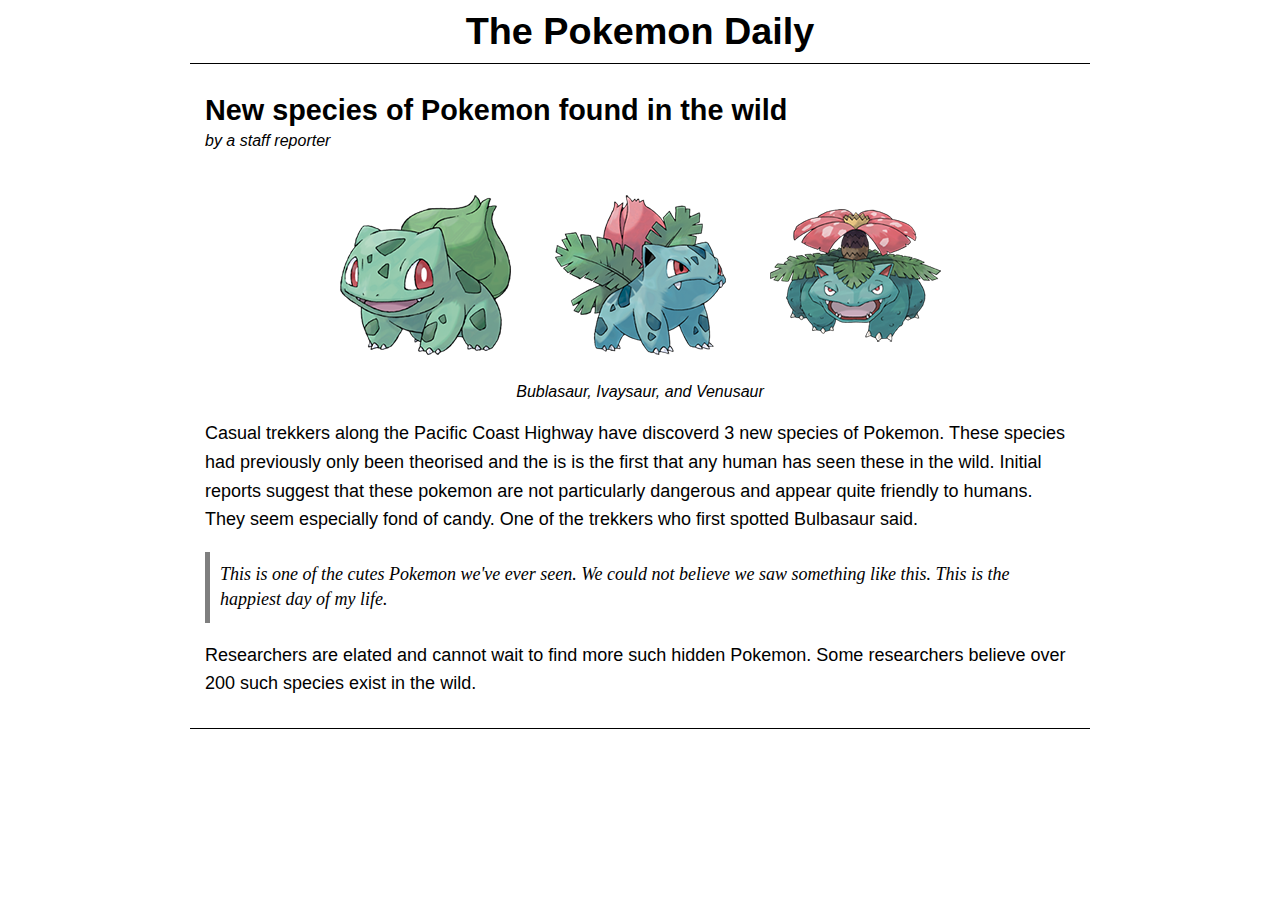
<file: index.html>
<html>

<head>
  <title>pokemon</title>
  <link rel="stylesheet" href="styles.css" />
</head>

<body>
  <div class="pokemon-daily">
    <header>
      <h1>The Pokemon Daily</h1>
    </header>
    <article>
      <header>
        <h2 class="headline">New species of Pokemon found in the wild</h2>
        <p class="byline italic">
          by a <cite>staff reporter</cite>
        </p>
      </header>
      <figure class="image-group">
        <img src="images/pokemon_1.png" alt="Bublasaur" title="Bublasaur">
        <img src="images/pokemon_2.png" alt="Ivaysaur" title="Ivaysaur">
        <img src="images/pokemon_3.png" alt="Venusaur" title="Venusaur">
        <figcaption class="image-caption italic">
          Bublasaur, Ivaysaur, and Venusaur
        </figcaption>
      </figure>
      <div class="description">
        <p>
          Casual trekkers along the Pacific Coast Highway have discoverd 3 new species of Pokemon. These
          species had
          previously only been theorised and the is is the first that any human has seen these in the wild.
          Initial reports
          suggest that these pokemon are not particularly dangerous and appear quite friendly to humans. They
          seem especially fond of candy. One of the trekkers who first spotted Bulbasaur said.
        </p>
        <blockquote class="quote italic">
          This is one of the cutes Pokemon we've ever seen. We could not believe we saw something like this.
          This is the happiest day of my life.
        </blockquote>
        <p>
          Researchers are elated and cannot wait to find more such hidden Pokemon. Some researchers believe
          over 200 such species exist in the wild.
        </p>
      </div>
    </article>
  </div>
</body>

</html>
</file>
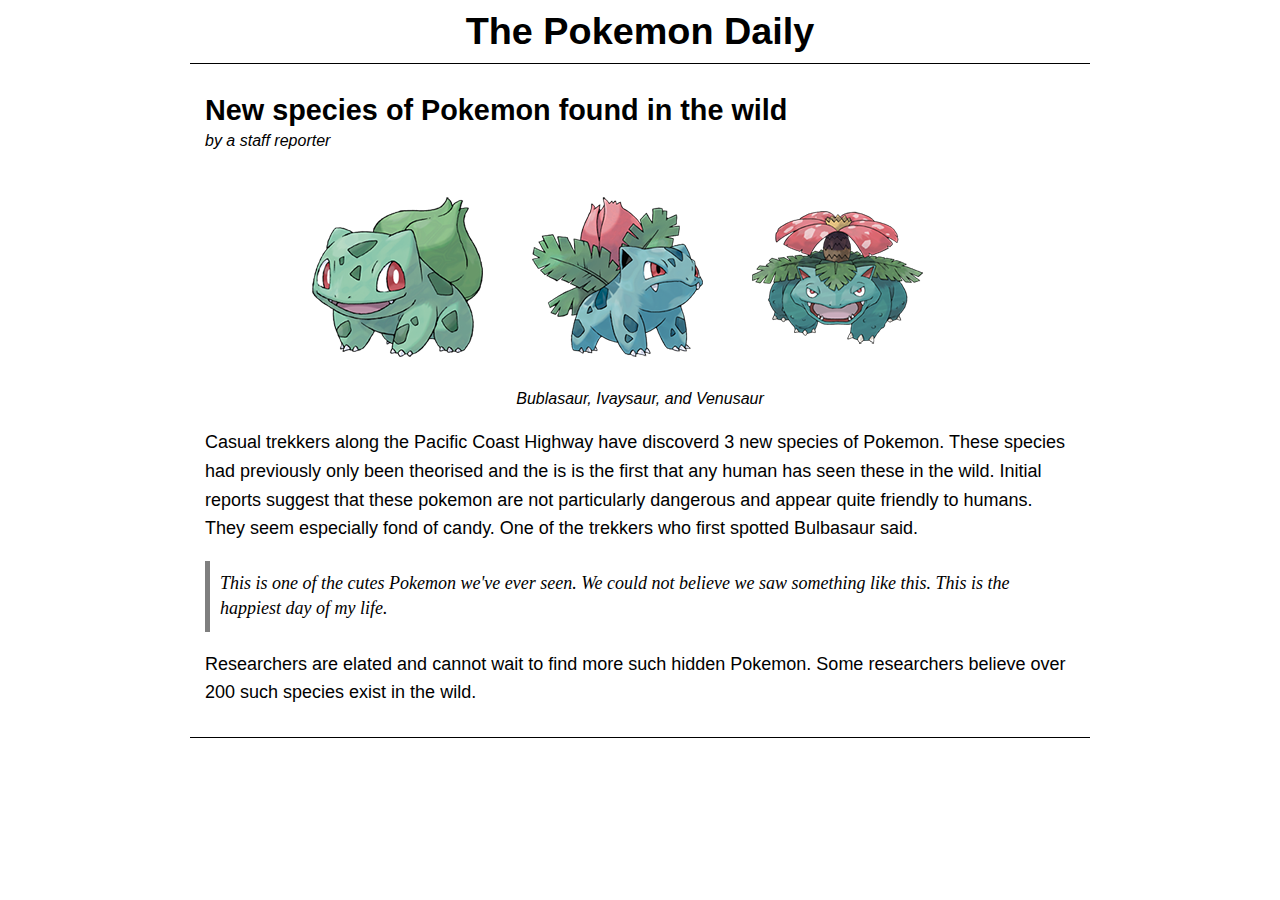
<file: pokemon_todays.html>
<html>

<head>
    <title>Pokemon Daily</title>
</head>
<style>
    .pokemon-daily {
        width: 900px;
        font-family: sans-serif;
        font-size: 18px;
        margin: 10px auto;
        border-bottom: 1px solid black;
    }

    h1 {
        text-align: center;
        font-size: 2.1em;
        padding-bottom: 10px;
        border-bottom: 1px solid black;
    }

    .italic {
        font-style: italic;
    }

    article {
        margin: 30px auto;
        width: 870px;
    }

    .headline {
        margin-top: 10px;
        font-weight: 600;
        font-size: 1.6em;
        margin-bottom: 0px;
    }

    .description {
        font-weight: 300;
        line-height: 1.6em;
    }

    .image-group {
        width: 700px;
        margin: 20px auto;
    }

    .image-caption {
        text-align: center;
        font-weight: 400;
        font-size: 16px;
    }

    .byline {
        margin-top: 5px;
        font-weight: 200;
        font-style: italic;
        font-size: 16px;
    }

    .quote {
        font-family: serif;
        line-height: 1.4em;
        border-left: 5px solid rgba(0, 0, 0, 0.5);
        padding: 10px;
        margin: auto 0px;
    }
</style>

<body>
    <div class="pokemon-daily">
        <header>
            <h1>The Pokemon Daily</h1>
        </header>
        <article>
            <header>
                <h2 class="headline">New species of Pokemon found in the wild</h2>
                <p class="byline italic">
                    by a <cite>staff reporter</cite>
                </p>
            </header>
            <figure class="image-group">
                <img src="images/pokemon_1.png" alt="Bublasaur" title="Bublasaur">
                <img src="images/pokemon_2.png" alt="Ivaysaur" title="Ivaysaur">
                <img src="images/pokemon_3.png" alt="Venusaur" title="Venusaur">
                <figcaption class="image-caption italic">
                    Bublasaur, Ivaysaur, and Venusaur
                </figcaption>
            </figure>
            <div class="description">
                <p>
                    Casual trekkers along the Pacific Coast Highway have discoverd 3 new species of Pokemon. These
                    species had
                    previously only been theorised and the is is the first that any human has seen these in the wild.
                    Initial reports
                    suggest that these pokemon are not particularly dangerous and appear quite friendly to humans. They
                    seem especially fond of candy. One of the trekkers who first spotted Bulbasaur said.
                </p>
                <blockquote class="quote italic">
                    This is one of the cutes Pokemon we've ever seen. We could not believe we saw something like this.
                    This is the happiest day of my life.
                </blockquote>
                <p>
                    Researchers are elated and cannot wait to find more such hidden Pokemon. Some researchers believe
                    over 200 such species exist in the wild.
                </p>
            </div>
        </article>
    </div>
</body>

</html>
</file>
<file: styles.css>
.pokemon-daily {
  width: 900px;
  font-family: sans-serif;
  font-size: 18px;
  margin: 10px auto;
  border-bottom: 1px solid black;
}

h1 {
  text-align: center;
  font-size: 2.1em;
  padding-bottom: 10px;
  border-bottom: 1px solid black;
}

.italic {
  font-style: italic;
}

article {
  margin: 30px auto;
  width: 870px;
}

.headline {
  margin-top: 10px;
  font-weight: 600;
  font-size: 1.6em;
  margin-bottom: 0px;
}

.description {
  font-weight: 300;
  line-height: 1.6em;
}

.image-group{
  display: flex;
  justify-content: center;
  flex-wrap: wrap;
}
.image-caption {
  font-weight: 400;
  font-size: 16px;
}

.byline {
  margin-top: 5px;
  font-weight: 200;
  font-style: italic;
  font-size: 16px;
}

.quote {
  font-family: serif;
  line-height: 1.4em;
  border-left: 5px solid rgba(0, 0, 0, 0.5);
  padding: 10px;
  margin: auto 0px;
}
</file>
